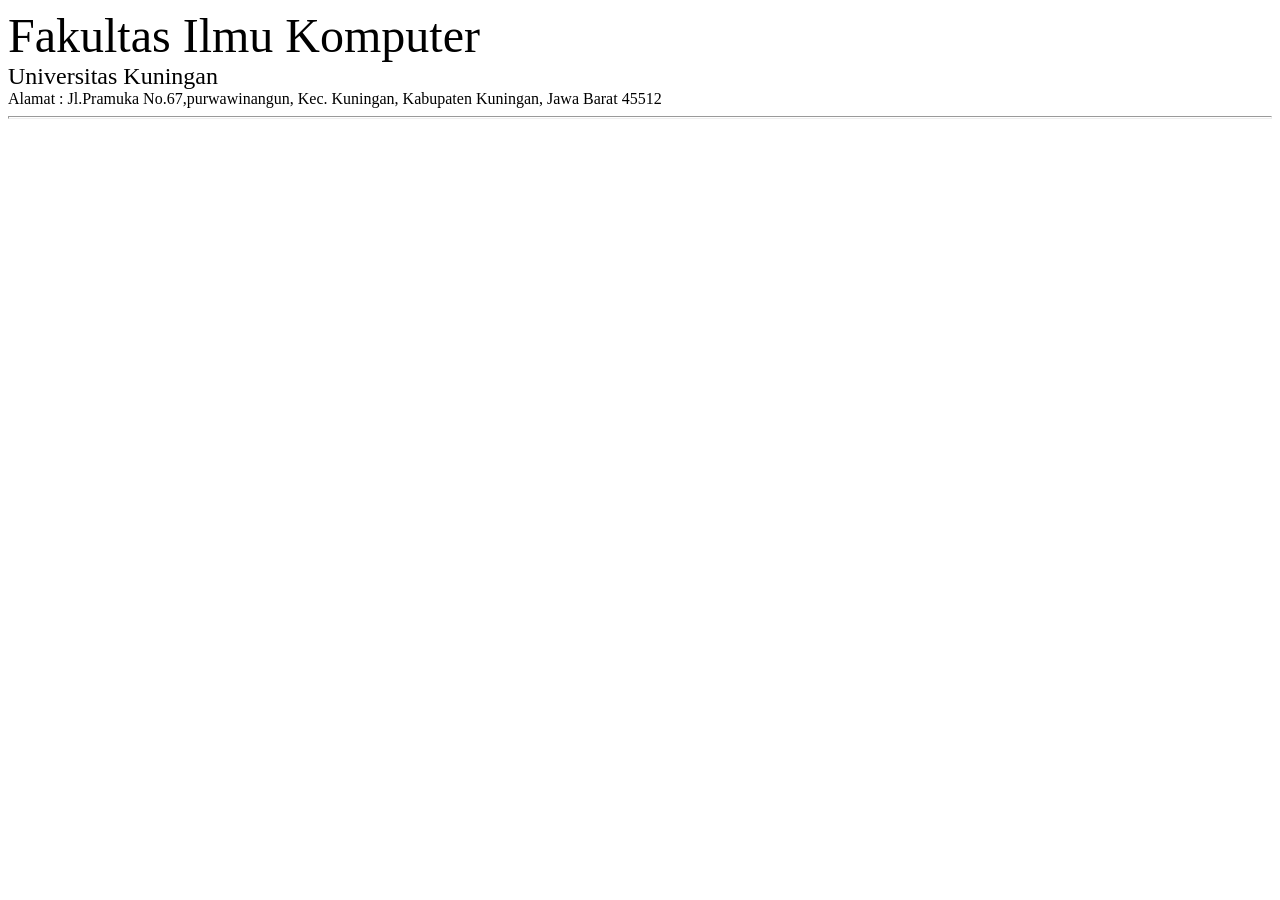
<file: MODUL_01/Latihan_01_01_index.html>
<!DOCTYPE html>
<html lang="en">
<head>
    <meta charset="UTF-8">
    <meta name="viewport" content="width=device-width, initial-scale=1.0">
    <title>Latihan 01</title>
</head>
<body>
    <font size="7">Fakultas Ilmu Komputer</font> <br>
    <font size="5">Universitas Kuningan</font> <br>
    <font size="3">
        Alamat : Jl.Pramuka No.67,purwawinangun,
        Kec. Kuningan, Kabupaten Kuningan, Jawa Barat 45512 </font>
    <hr size="3">
</body>
</html>
</file>
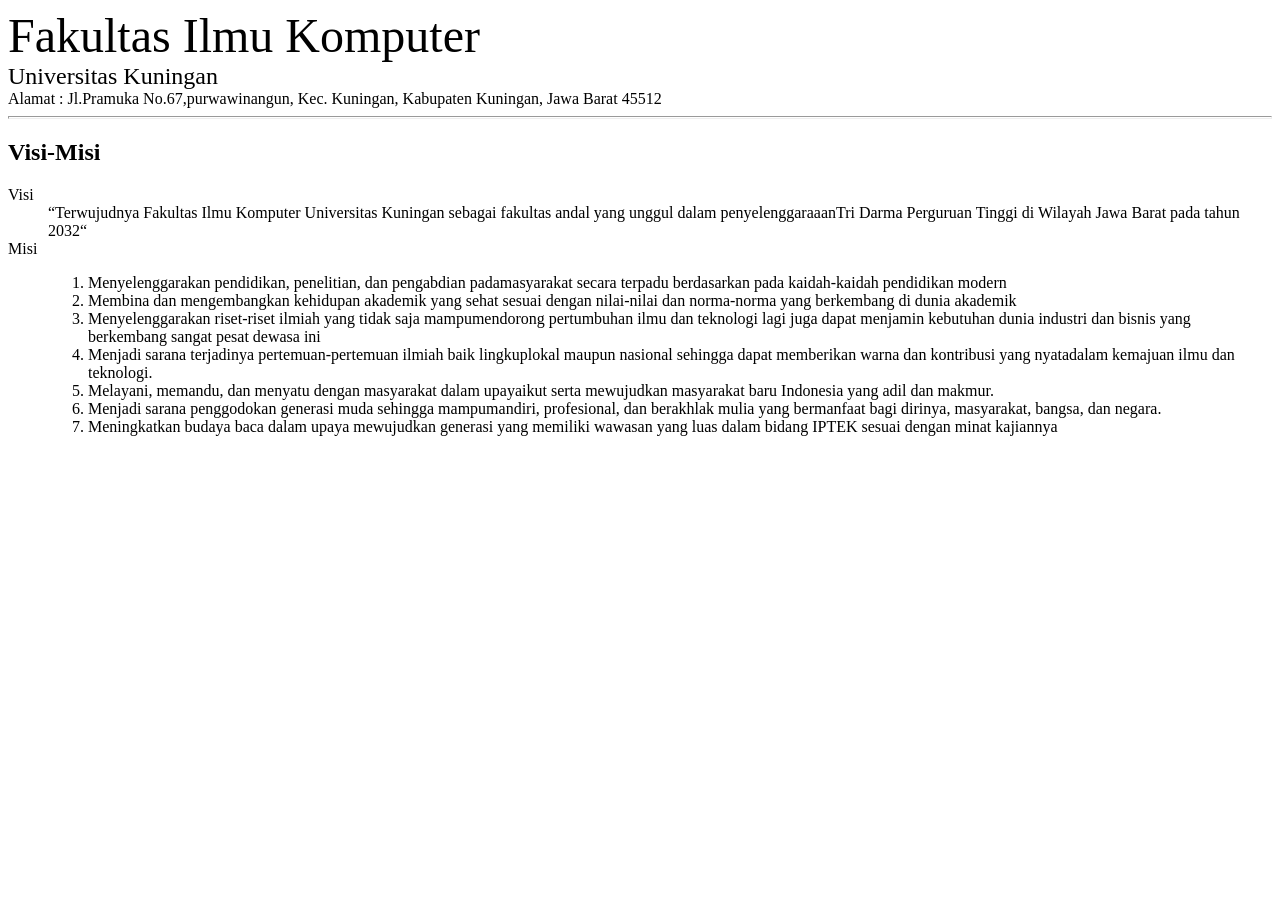
<file: MODUL_01/Latihan_01_02_index..html>
<!DOCTYPE html>
<html lang="en">
<head>
    <meta charset="UTF-8">
    <meta name="viewport" content="width=device-width, initial-scale=1.0">
    <title>Latihan 01</title>
</head>
<body>
    <font size="7">Fakultas Ilmu Komputer</font> <br>
    <font size="5">Universitas Kuningan</font> <br>
    <font size="3">
        Alamat : Jl.Pramuka No.67,purwawinangun,
        Kec. Kuningan, Kabupaten Kuningan, Jawa Barat 45512 </font>
    <hr size="3">
    <main>
        <div>
            <article>
                <h1>Visi-Misi</h1>
                <dl>
                    <dt>Visi</dt>
                    <dd>
                        “Terwujudnya Fakultas Ilmu Komputer Universitas Kuningan sebagai fakultas andal yang unggul dalam penyelenggaraaanTri Darma Perguruan Tinggi di Wilayah Jawa Barat pada tahun 2032“
                        <dt>Misi</dt>
                        <dd>
                            <ol type="1">
                                <li>Menyelenggarakan pendidikan, penelitian, dan pengabdian padamasyarakat
                                    secara terpadu berdasarkan pada kaidah-kaidah pendidikan modern</li>
                                    <li>Membina dan mengembangkan kehidupan akademik yang sehat
                                        sesuai dengan nilai-nilai dan norma-norma yang berkembang di
                                        dunia akademik</li>
                                        <li>Menyelenggarakan riset-riset ilmiah yang tidak saja mampumendorong pertumbuhan
                                            ilmu dan teknologi lagi juga dapat menjamin kebutuhan dunia industri
                                            dan bisnis yang berkembang sangat pesat dewasa ini</li>
                                            <li>Menjadi sarana terjadinya pertemuan-pertemuan ilmiah baik lingkuplokal maupun nasional
                                                sehingga dapat memberikan warna dan kontribusi yang nyatadalam kemajuan ilmu dan teknologi.</li>
                                                <li>Melayani, memandu, dan menyatu dengan masyarakat dalam upayaikut serta mewujudkan masyarakat
                                                    baru Indonesia yang adil dan makmur.</li>
                                                    <li>Menjadi sarana penggodokan generasi muda sehingga mampumandiri, profesional,
                                                        dan berakhlak mulia yang bermanfaat bagi dirinya, masyarakat,
                                                        bangsa, dan negara.</li>
                                                        <li>Meningkatkan budaya baca dalam upaya mewujudkan generasi
                                                            yang memiliki wawasan yang luas
                                                            dalam bidang IPTEK sesuai dengan minat kajiannya</li>
                        </dd>
                    </dd>
                </dl>
            </article>
        </div>
    </main>
</body>
</html>
</file>
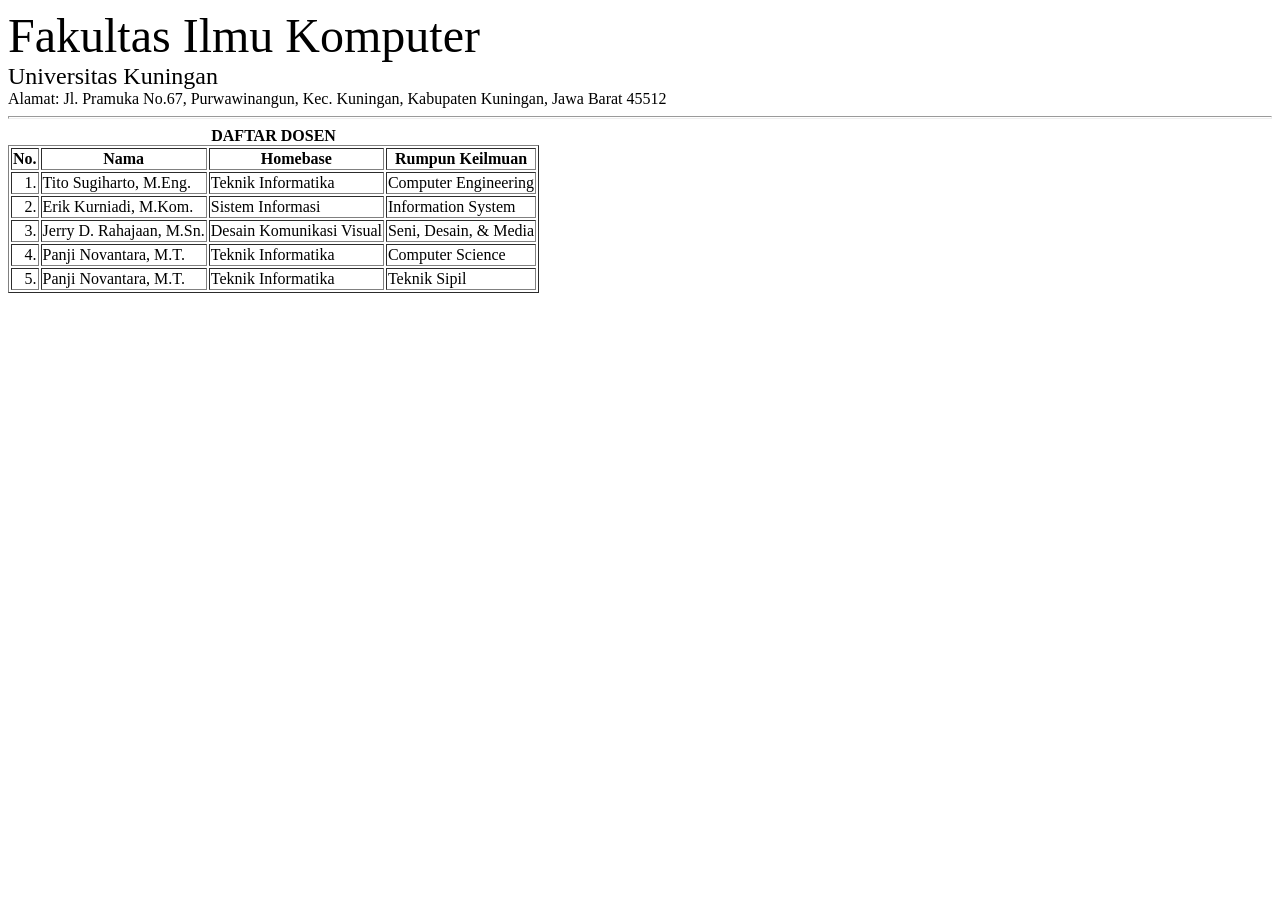
<file: MODUL_01/Latihan_01_04_index.html>
<!DOCTYPE html>
<html lang="en">
<head>
<meta charset="UTF-8">
<meta name="viewport" content="width=device-width, initial-scale=1.0"><title>Latihan 04</title>
</head>
<body>
<font size="7">Fakultas Ilmu Komputer</font> <br>
<font size="5">Universitas Kuningan</font> <br>
<font size="3">
Alamat: Jl. Pramuka No.67, Purwawinangun,
Kec. Kuningan, Kabupaten Kuningan, Jawa Barat 45512</font><hr size="3">
<table border="1">
<caption><strong>DAFTAR DOSEN</strong></caption>
<tr>
<th>No.</th>
<th>Nama</th>
<th>Homebase</th>
<th>Rumpun Keilmuan</th>
</tr>
<tr>
<td align="right">1.</td>
<td>Tito Sugiharto, M.Eng.</td>
<td>Teknik Informatika</td>
<td>Computer Engineering</td>
</tr>
<tr>
<td align="right">2.</td>
<td>Erik Kurniadi, M.Kom.</td>
<td>Sistem Informasi</td>
<td>Information System</td>
</tr>
<tr>
    <td align="right">3.</td>
    <td>Jerry D. Rahajaan, M.Sn. </td>
    <td>Desain Komunikasi Visual</td>
    <td>Seni, Desain, & Media</td>
    </tr>
    <tr>
    <td align="right">4.</td>
    <td>Panji Novantara, M.T.</td>
    <td>Teknik Informatika</td>
    <td>Computer Science</td>
    </tr>
    <tr>
    <td align="right">5.</td>
    <td>Panji Novantara, M.T.</td>
    <td>Teknik Informatika</td>
    <td>Teknik Sipil</td>
    </tr>
    </table>
    </body>
    </html>
</file>
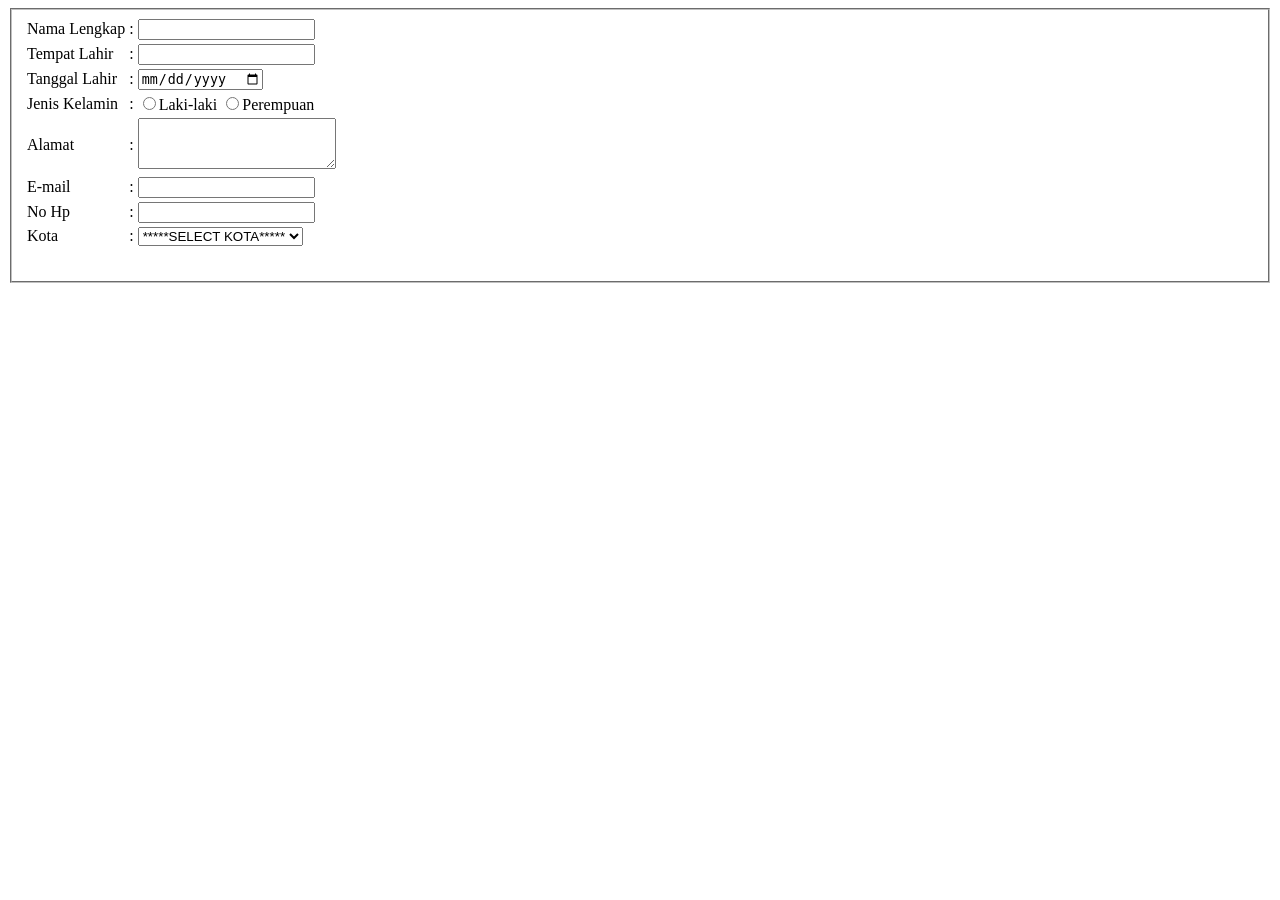
<file: MODUL_01/Latihan_01_05_index.html>
<!DOCTYPE html>
<html lang="en">
<head>
<meta charset="UTF-8">
<meta name="viewport" content="width=device-width, initial-scale=1.0"><title>Latihan 5</title>
</head>
<body>
<form action="">
<fieldset>
<table>
<tr>
<td>Nama Lengkap</td>
<td>:</td>
<td><input type="text"></td>
</tr>
<tr>
<td>Tempat Lahir</td>
<td>:</td>
<td><input type="text"></td>
</tr>
<tr>
<td>Tanggal Lahir</td>
<td>:</td>
<td><input type="Date"></td>
</tr>
<tr>
<td>Jenis Kelamin</td>
<td>:</td>
<td>
<input type="radio" name='jenis_kelamin' value='laki-laki'/>Laki-laki
<input type="radio" name='jenis_kelamin'
value='perempuan'/>Perempuan
</td>
</tr>
<tr>
<td>Alamat</td>
<td>:</td>
<td><textarea cols="22" rows="3" ></textarea></td>
</tr>
<tr>
<td>E-mail</td>
<td>:</td>
<td><input type="email"></td>
</tr>
<tr>
<td>No Hp</td>
<td>:</td>
<td><input type="number"></td>
</tr>
<tr>
<td>Kota</td>
<td>:</td>
<td>
<select>
<option>*****SELECT KOTA*****</option>
<option>Bogor</option>
<option>Jakarta</option>
<option>Bekasi</option>
<option>Tangerang</option>
<option>Depok</option>
<option>cikarang</option>
<option>Banten</option>
</select>
</td>
</tr>
<tr>
<td>&nbsp;</td>
<td>&nbsp;</td>
<td>
</file>
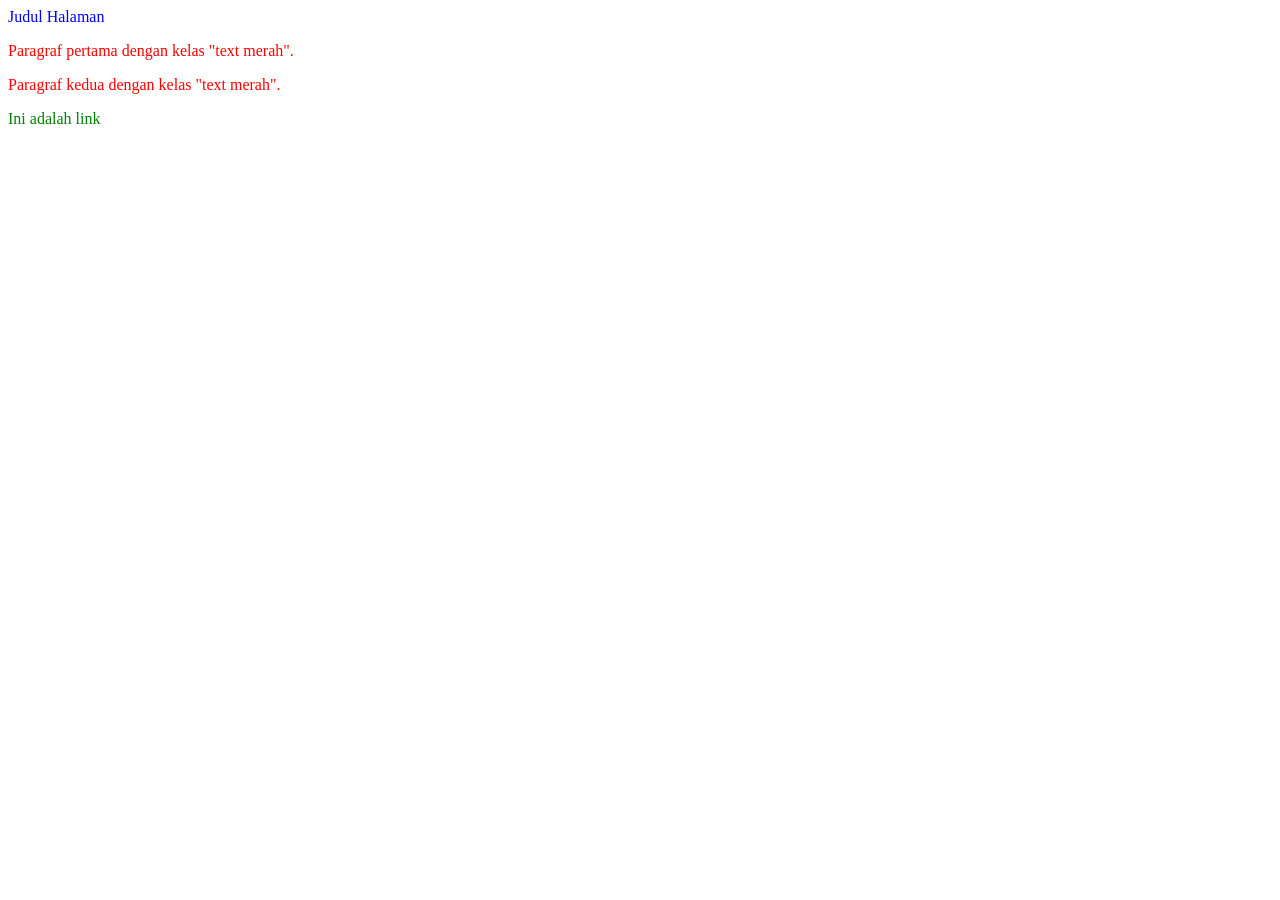
<file: MODUL_03/Latihan_03_02_index.html>
<!DOCTYPE html>
<html lang="en">
  <head>
    <meta charset="UTF-8" />
    <meta name="viewport" content="width=device-width, initial-scale=l.0" />
    <title>Praktikum Selektor CSS</title>
    <link rel="stylesheet" href="Latihan_03_02.css" />
  </head>
  <body>
    <hl id="judul">Judul Halaman</hl>
    <p class="text-merah">Paragraf pertama dengan kelas "text­ merah".</p>
    <p class="text-merah">Paragraf kedua dengan kelas "text­ merah".</p>
    <a href="#" title="Link">Ini adalah link</a>
  </body>
</html>
</file>
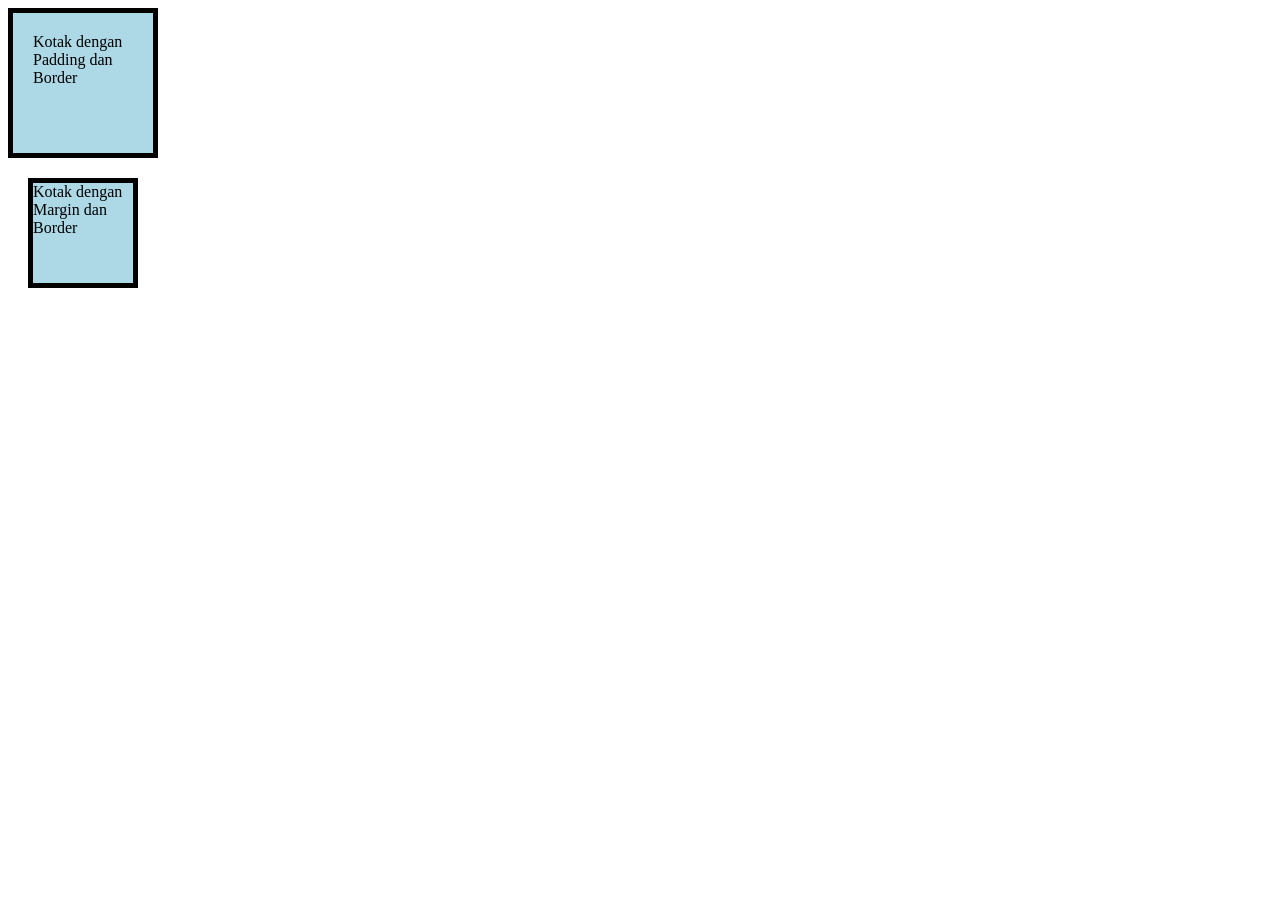
<file: MODUL_03/Latihan_03_03_index.html>
<!DOCTYPE html>
<html lang="en">
  <head>
    <meta charset="UTF-8" />
    <meta name="viewport" content="width=device-width, initial-scale=l.0" />
    <title>Praktikum Box Model</title>
    <link rel="stylesheet" href="Latihan_03_03.css" />
  </head>
  <body>
    <div class="kotak">Kotak dengan Padding dan Border</div>
    <div class="kotak">Kotak dengan Margin dan Border</div>
  </body>
</html>
</file>
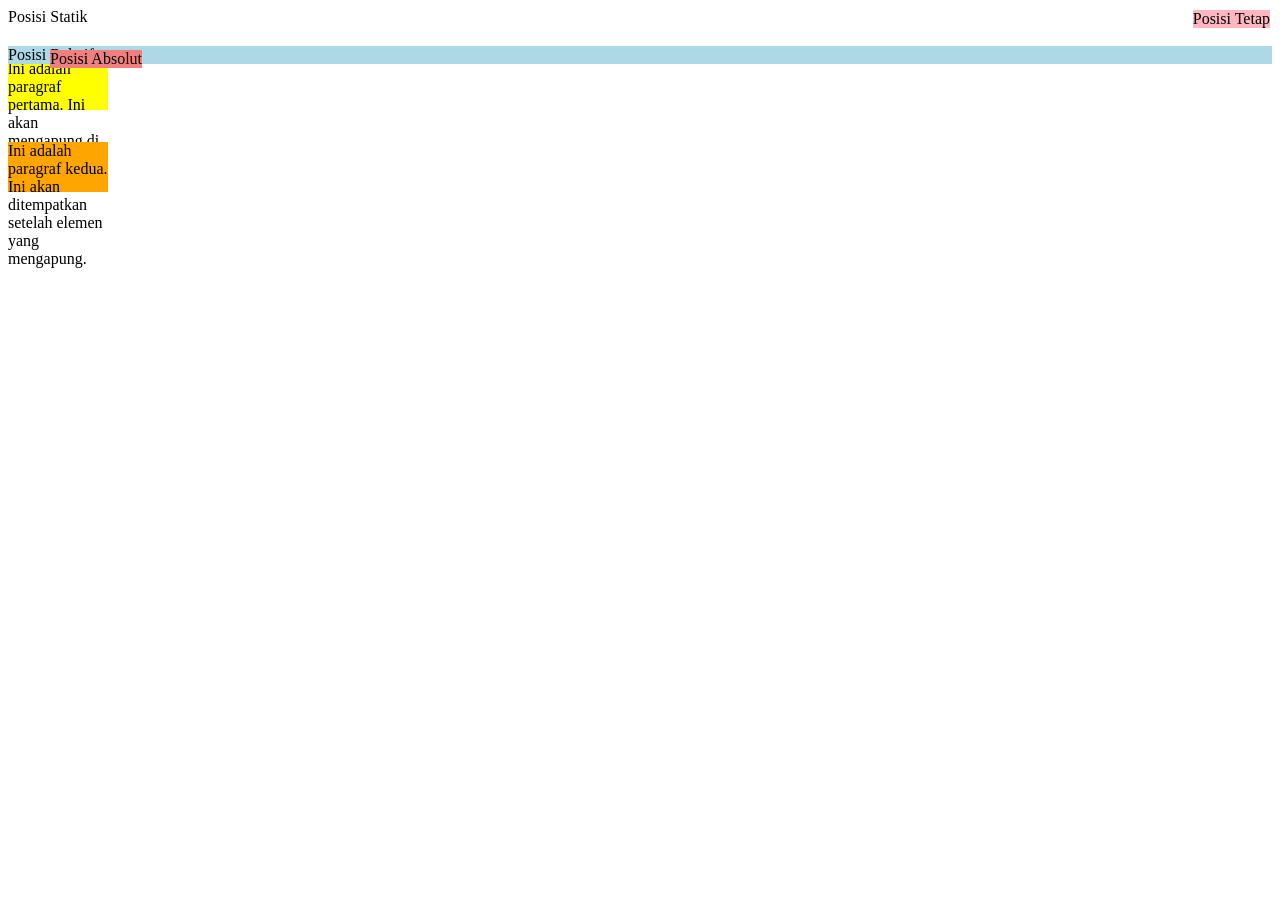
<file: MODUL_03/Latihan_03_04_index.html>
<!DOCTYPE html>
<html lang="en">
  <head>
    <meta charset="UTF-8" />
    <meta name="viewport" content="width=device-width, initial-scale=l.0" />
    <title>Praktikum Posisi dan Float</title>
    <link rel="stylesheet" href="Latihan_03_04.css" />
  </head>
  <body>
    <div class="boxl">Posisi Statik</div>
    <div class="box2">Posisi Relatif</div>
    <div class="box3">Posisi Absolut</div>
    <div class="box4">Posisi Tetap</div>

    <p>lni adalah paragraf pertama. Ini akan mengapung di sebelah kiri.</p>
    <p class="clear">
      Ini adalah paragraf kedua. Ini akan ditempatkan setelah elemen yang
      mengapung.
    </p>
  </body>
</html>
</file>
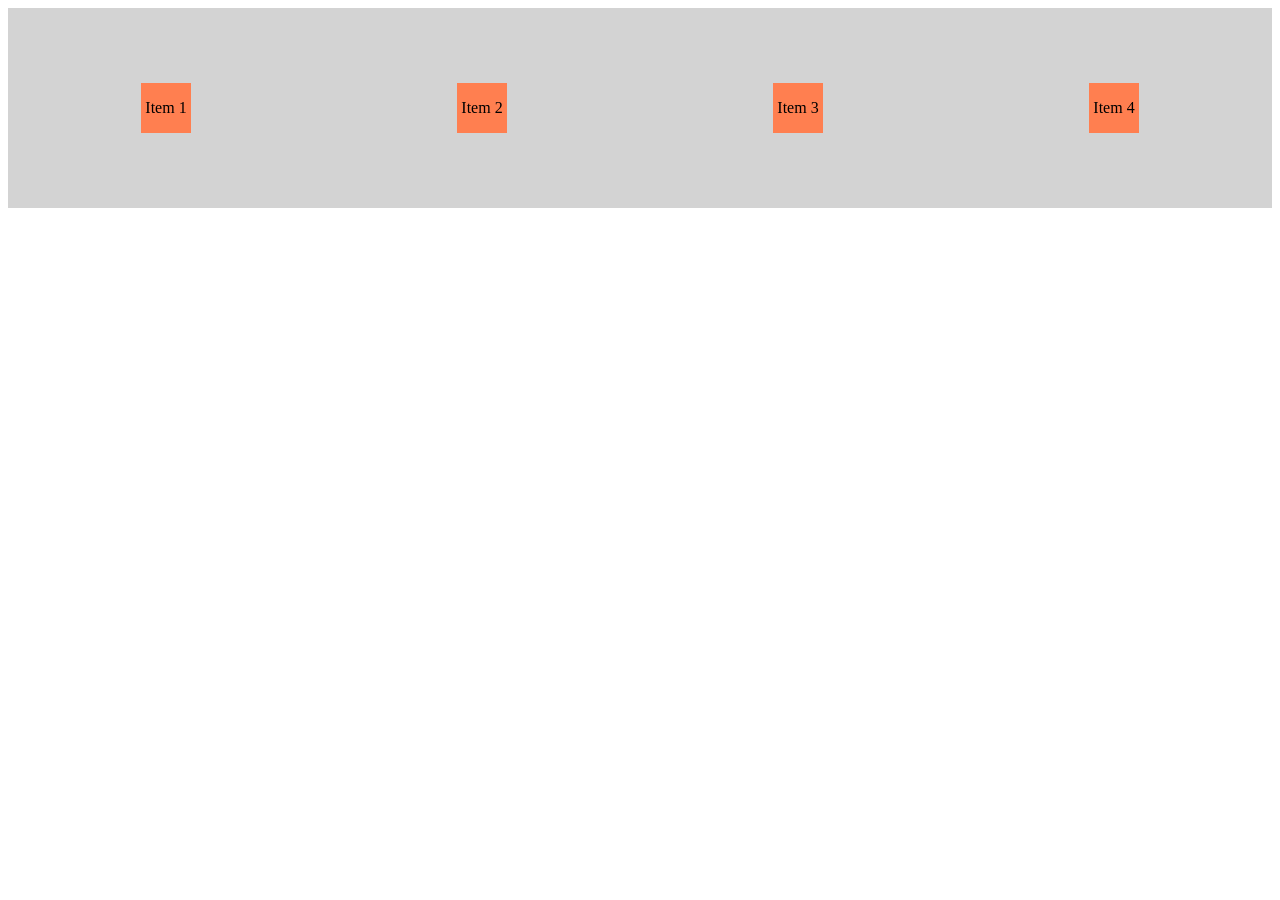
<file: MODUL_03/Latihan_03_05_index.html>
<!DOCTYPE html>
<html lang="en">
  <head>
    <meta charset="UTF-8" />
    <meta name="viewport" content="width=device-width, initial-scale=1.0" />
    <title>Praktikum Flexbox</title>
    <link rel="stylesheet" href="Latihan_03_05.css" />
  </head>
  <body>
    <div class="container">
      <div class="item">Item 1</div>
      <div class="item">Item 2</div>
      <div class="item">Item 3</div>
      <div class="item">Item 4</div>
    </div>
  </body>
</html>
</file>
<file: MODUL_03/Latihan_03_02.css>
#judul {
    color: blue;
  }
  .text-merah {
    color: red;
  }
  a[title] {
    text-decoration: none;
    color: green;
  }
</file>
<file: MODUL_03/Latihan_03_03.css>
.kotak {
    width: 100px;
    height: 100px;
    background-color: lightblue;
  }
  
  .kotak:first-of-type {
    padding: 20px;
    border: 5px solid black;
  }
  
  .kotak:last-of-type {
    margin: 20px;
    border: 5px solid black;
  }
</file>
<file: MODUL_03/Latihan_03_04.css>
.box1 {
    position: static;
    background-color: lightgreen;
  }
  .box2 {
    position: relative;
    top: 20px;
    background-color: lightblue;
  }
  .box3 {
    position: absolute;
    top: 50px;
    left: 50px;
    background-color: lightcoral;
  }
  .box4 {
    position: fixed;
    top: 10px;
    right: 10px;
    background-color: lightpink;
  }
  p {
    float: left;
    width: 100px;
    height: 50px;
    background-color: yellow;
    margin-right: 10px;
  }
  .clear {
    clear: left;
    background-color: orange;
  }
</file>
<file: MODUL_03/Latihan_03_05.css>
.container {
    display: flex;
    justify-content: space-around;
    align-items: center;
    height: 200px;
    background-color: lightgray;
  }
  .item {
    width: 50px;
    height: 50px;
    background-color: coral;
    display: flex;
    justify-content: center;
    align-items: center;
  }
</file>
